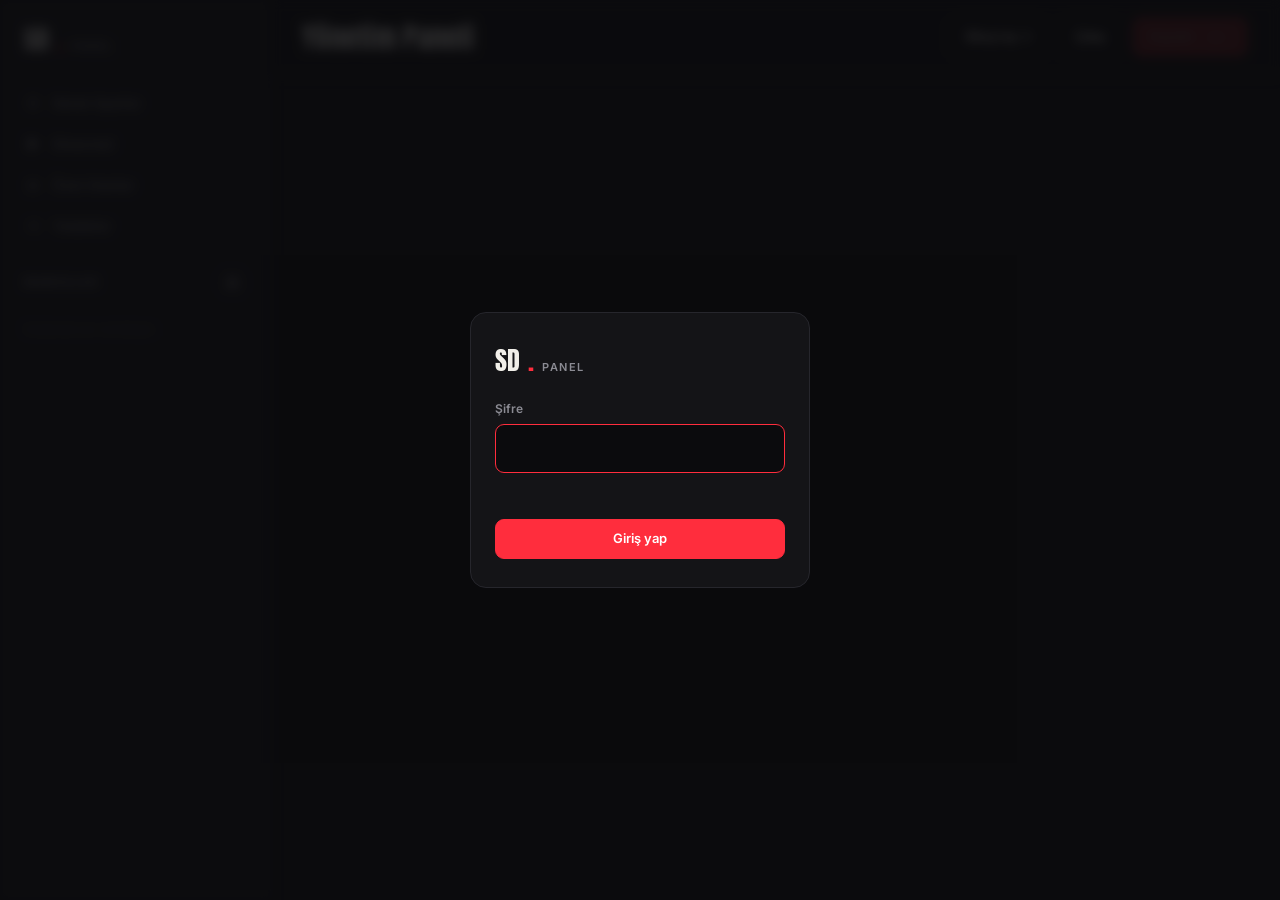
<file: admin/index.html>
<!doctype html>
<html lang="tr">
<head>
  <meta charset="utf-8" />
  <meta name="viewport" content="width=device-width, initial-scale=1" />
  <title>Yönetim Paneli — Portfolyo</title>
  <link rel="preconnect" href="https://fonts.googleapis.com" />
  <link rel="preconnect" href="https://fonts.gstatic.com" crossorigin />
  <link href="https://fonts.googleapis.com/css2?family=Anton&family=Inter:wght@400;500;600;700&display=swap" rel="stylesheet" />
  <link rel="stylesheet" href="/admin/admin.css?v=5" />
</head>
<body>
  <aside class="side">
    <div class="side__brand">SD<i>.</i> <span>Panel</span></div>
    <nav class="side__nav">
      <button data-view="settings"><span>⚙</span> Genel Ayarlar</button>
      <button data-view="showreel"><span>▶</span> Showreel</button>
      <button data-view="fields"><span>⊞</span> Özel Alanlar</button>
      <button data-view="backups"><span>⟲</span> Yedekler</button>
    </nav>
    <div class="side__head">
      <span>Markalar</span>
      <button class="icon-btn" id="addBrand" title="Yeni marka ekle">＋</button>
    </div>
    <ul class="brand-list" id="brandList"></ul>
    <p class="side__hint">Sıralamak için sürükleyin</p>
  </aside>

  <div class="main">
    <header class="top">
      <h1 id="viewTitle">Yönetim Paneli</h1>
      <div class="top__actions">
        <span class="status" id="status"></span>
        <a class="btn btn--ghost" href="/" target="_blank">Siteyi aç ↗</a>
        <button class="btn btn--ghost" id="logoutBtn" title="Çıkış yap">Çıkış</button>
        <button class="btn btn--primary" id="saveBtn" disabled>Kaydet <kbd>⌘S</kbd></button>
      </div>
    </header>
    <section class="view" id="view"></section>
  </div>

  <div class="toast" id="toast"></div>
  <dialog class="dialog" id="dialog">
    <form method="dialog">
      <p id="dialogText"></p>
      <div class="dialog__actions">
        <button value="cancel" class="btn btn--ghost">Vazgeç</button>
        <button value="ok" class="btn btn--danger" id="dialogOk">Sil</button>
      </div>
    </form>
  </dialog>

  <script src="/admin/static-backend.js?v=2"></script>
  <script src="/admin/admin.js?v=7"></script>
</body>
</html>
</file>
<file: admin/admin.css>
:root {
  --bg: #0b0b0d; --panel: #141417; --panel2: #1b1b1f; --line: #26262c; --fg: #f1efe9; --mute: #8b8b93;
  --red: #ff2d3d; --ok: #2dd36f; --warn: #ffb800; --radius: 12px;
  --display: "Anton", Impact, sans-serif; --body: "Inter", system-ui, sans-serif;
}
* { box-sizing: border-box; margin: 0; padding: 0; }
body { background: var(--bg); color: var(--fg); font: 14px/1.5 var(--body); display: grid; grid-template-columns: 270px 1fr; min-height: 100vh; }
button, input, textarea, select { font: inherit; color: inherit; }
button { cursor: pointer; background: none; border: 0; }
a { color: inherit; text-decoration: none; }

/* Sidebar */
.side { background: var(--panel); border-right: 1px solid var(--line); padding: 20px 14px; display: flex; flex-direction: column; gap: 6px; position: sticky; top: 0; height: 100vh; overflow-y: auto; }
.side__brand { font-family: var(--display); font-size: 26px; padding: 0 10px 18px; display: flex; align-items: baseline; gap: 8px; }
.side__brand i { color: var(--red); font-style: normal; }
.side__brand span { font: 600 11px var(--body); letter-spacing: .14em; text-transform: uppercase; color: var(--mute); }
.side__nav { display: flex; flex-direction: column; gap: 2px; }
.side__nav button, .brand-list li { display: flex; align-items: center; gap: 10px; padding: 9px 10px; border-radius: 8px; text-align: left; color: var(--mute); font-weight: 500; }
.side__nav button span { width: 18px; text-align: center; }
.side__nav button:hover, .brand-list li:hover { background: var(--panel2); color: var(--fg); }
.side__nav button.active, .brand-list li.active { background: var(--panel2); color: var(--fg); box-shadow: inset 2px 0 0 var(--red); }
.side__head { display: flex; justify-content: space-between; align-items: center; padding: 18px 10px 6px; font-size: 11px; font-weight: 700; letter-spacing: .14em; text-transform: uppercase; color: var(--mute); }
.brand-list { list-style: none; display: flex; flex-direction: column; gap: 2px; }
.brand-list li { cursor: pointer; user-select: none; }
.brand-list li .sw { width: 10px; height: 10px; border-radius: 50%; flex: none; }
.brand-list li .nm { flex: 1; overflow: hidden; text-overflow: ellipsis; white-space: nowrap; }
.brand-list li .ct { font-size: 11px; color: var(--mute); }
.brand-list li.hidden .nm { text-decoration: line-through; opacity: .5; }
.brand-list li.drag-over { box-shadow: inset 0 2px 0 var(--red); }
.side__hint { font-size: 11px; color: #55555c; padding: 8px 10px; }
.icon-btn { width: 26px; height: 26px; border-radius: 7px; background: var(--panel2); color: var(--fg); font-size: 16px; line-height: 1; }
.icon-btn:hover { background: var(--red); }

/* Top */
.main { min-width: 0; }
.top { position: sticky; top: 0; z-index: 5; display: flex; justify-content: space-between; align-items: center; gap: 16px; padding: 16px 32px; background: #0b0b0dee; backdrop-filter: blur(8px); border-bottom: 1px solid var(--line); }
.top h1 { font-family: var(--display); font-weight: 400; font-size: 28px; letter-spacing: .01em; }
.top__actions { display: flex; align-items: center; gap: 10px; }
.status { font-size: 12px; color: var(--mute); }
.status.dirty { color: var(--warn); }
.status.saved { color: var(--ok); }
.btn { display: inline-flex; align-items: center; gap: 8px; padding: 9px 16px; border-radius: 9px; font-weight: 600; font-size: 13px; border: 1px solid var(--line); background: var(--panel2); }
.btn:hover { border-color: #3a3a42; }
.btn--primary { background: var(--red); border-color: var(--red); color: #fff; }
.btn--primary:disabled { opacity: .4; cursor: default; }
.btn--ghost { background: transparent; }
.btn--danger { background: transparent; color: var(--red); border-color: #ff2d3d55; }
.btn--danger:hover { background: var(--red); color: #fff; }
.btn--sm { padding: 6px 11px; font-size: 12px; }
kbd { font: 600 10px var(--body); opacity: .7; border: 1px solid #ffffff55; padding: 1px 5px; border-radius: 4px; }

/* View */
.view { padding: 28px 32px 80px; max-width: 1100px; }
.card { background: var(--panel); border: 1px solid var(--line); border-radius: var(--radius); padding: 22px; margin-bottom: 18px; }
.card__head { display: flex; justify-content: space-between; align-items: center; gap: 12px; margin-bottom: 16px; }
.card h2 { font-size: 15px; font-weight: 700; }
.card h2 small { font-weight: 500; color: var(--mute); margin-left: 6px; }
.card p.desc { color: var(--mute); font-size: 13px; margin: -8px 0 16px; }
.grid { display: grid; grid-template-columns: repeat(2, 1fr); gap: 14px 18px; }
.grid .full { grid-column: 1 / -1; }
.field { display: flex; flex-direction: column; gap: 6px; }
.field > span { font-size: 12px; font-weight: 600; color: var(--mute); }
.field > span em { font-style: normal; font-weight: 400; color: #5f5f67; }
input[type=text], input[type=password], input[type=url], input[type=email], input[type=tel], input[type=number], input[type=date], textarea, select {
  width: 100%; background: var(--bg); border: 1px solid var(--line); border-radius: 9px; padding: 10px 12px; outline: none; transition: border-color .15s;
}
input:focus, textarea:focus, select:focus { border-color: var(--red); }
textarea { resize: vertical; min-height: 90px; }
.color { display: flex; gap: 8px; align-items: center; }
.color input[type=color] { width: 44px; height: 40px; border: 1px solid var(--line); border-radius: 9px; background: var(--bg); padding: 3px; cursor: pointer; }
.swatches { display: flex; gap: 6px; flex-wrap: wrap; }
.swatches button { width: 22px; height: 22px; border-radius: 50%; border: 2px solid transparent; }
.swatches button:hover { border-color: #fff; }
.switch { display: inline-flex; align-items: center; gap: 10px; cursor: pointer; font-weight: 500; }
.switch input { appearance: none; width: 38px; height: 22px; border-radius: 99px; background: #333; position: relative; cursor: pointer; transition: background .2s; flex: none; }
.switch input::after { content: ""; position: absolute; width: 16px; height: 16px; border-radius: 50%; background: #fff; top: 3px; left: 3px; transition: left .2s; }
.switch input:checked { background: var(--ok); }
.switch input:checked::after { left: 19px; }

/* Media lists */
.adder { display: flex; gap: 10px; margin-bottom: 16px; }
.adder textarea { min-height: 44px; height: 44px; }
.media { display: grid; gap: 12px; }
.media--yt { grid-template-columns: repeat(auto-fill, minmax(190px, 1fr)); }
.media--reel { grid-template-columns: repeat(auto-fill, minmax(120px, 1fr)); }
.item { position: relative; border-radius: 10px; overflow: hidden; background: var(--panel2); border: 1px solid var(--line); cursor: grab; }
.item.dragging { opacity: .35; }
.item.drag-over { outline: 2px solid var(--red); }
.item img { width: 100%; aspect-ratio: 16/9; object-fit: cover; display: block; pointer-events: none; }
.item--reel { aspect-ratio: 9/16; display: flex; flex-direction: column; justify-content: space-between; padding: 10px; background: linear-gradient(160deg, #24242a, #121215); }
.item--reel .no { font-family: var(--display); font-size: 30px; line-height: 1; color: #ffffff33; }
.item--reel .id { font-size: 11px; font-family: ui-monospace, monospace; word-break: break-all; color: var(--mute); }
.item--reel .ig { font-size: 11px; font-weight: 600; color: var(--fg); }
.item--reel .ig:hover { color: var(--red); }
.item .bar { display: flex; justify-content: space-between; align-items: center; padding: 6px 8px; font-size: 11px; color: var(--mute); font-family: ui-monospace, monospace; }
.item .x { position: absolute; top: 6px; right: 6px; width: 24px; height: 24px; border-radius: 50%; background: #000a; color: #fff; font-size: 12px; opacity: 0; transition: opacity .15s; }
.item:hover .x { opacity: 1; }
.item .x:hover { background: var(--red); }
.item .pos { position: absolute; top: 6px; left: 6px; font: 700 10px var(--body); background: #000a; padding: 2px 7px; border-radius: 99px; }
.empty { color: var(--mute); font-size: 13px; padding: 26px; text-align: center; border: 1px dashed var(--line); border-radius: 10px; }

/* Fields table */
.rows { display: flex; flex-direction: column; gap: 10px; }
.row { display: grid; grid-template-columns: 22px 1.2fr 1fr 150px auto auto; gap: 10px; align-items: center; background: var(--panel2); border: 1px solid var(--line); border-radius: 10px; padding: 10px 12px; }
.row .handle { cursor: grab; color: var(--mute); text-align: center; }
.row.drag-over { outline: 2px solid var(--red); }
.row code { font-size: 11px; color: var(--mute); }

.danger-zone { border-color: #ff2d3d44; }
.backups li { display: flex; justify-content: space-between; align-items: center; padding: 10px 0; border-bottom: 1px solid var(--line); list-style: none; }

/* Toast + dialog */
.toast { position: fixed; bottom: 24px; left: 50%; transform: translate(-50%, 30px); opacity: 0; background: var(--fg); color: #000; font-weight: 600; padding: 12px 20px; border-radius: 10px; transition: all .3s; pointer-events: none; z-index: 20; }
.toast.show { opacity: 1; transform: translate(-50%, 0); }
.toast.err { background: var(--red); color: #fff; }
.dialog { margin: auto; background: var(--panel); color: var(--fg); border: 1px solid var(--line); border-radius: 14px; padding: 24px; width: min(420px, 92vw); }
.dialog::backdrop { background: #000b; }
.dialog p { margin-bottom: 20px; }
.dialog__actions { display: flex; justify-content: flex-end; gap: 10px; }

@media (max-width: 860px) {
  body { grid-template-columns: 1fr; }
  .side { position: static; height: auto; }
  .grid { grid-template-columns: 1fr; }
  .row { grid-template-columns: 1fr 1fr; }
  .view, .top { padding-left: 16px; padding-right: 16px; }
}
.row--clip { grid-template-columns: 22px 120px 1.3fr 1fr 110px auto; }
.clip__thumb { width: 120px; aspect-ratio: 16/9; object-fit: cover; border-radius: 6px; display: block; }
@media (max-width: 860px) { .row--clip { grid-template-columns: 1fr 1fr; } }
.row--stat { grid-template-columns: 1.3fr 1fr 110px 1.4fr auto; }
.icon-btn:disabled { opacity: .3; cursor: default; background: var(--panel2); }
@media (max-width: 860px) { .row--stat { grid-template-columns: 1fr 1fr; } }
.logo-up { display: flex; align-items: center; gap: 12px; }
.logo-up__prev { width: 72px; height: 72px; border-radius: 50%; background: #fff; display: grid; place-items: center; overflow: hidden; border: 1px solid var(--line); }
.logo-up__prev img { width: 78%; height: 78%; object-fit: contain; }
.logo-up__prev i { font-size: 10px; color: #777; font-style: normal; }
.sr-prev { margin-bottom: 16px; border: 1px solid var(--line); border-radius: 10px; overflow: hidden; background: #000; max-width: 640px; }
.sr-prev__frame { aspect-ratio: 16/9; }
.sr-prev__frame iframe { width: 100%; height: 100%; border: 0; display: block; }
.sr-prev__bar { display: flex; justify-content: space-between; align-items: center; padding: 8px 12px; background: var(--panel2); font-size: 12px; color: var(--mute); }

/* Giriş ekranı */
body.locked > .side, body.locked > .main { filter: blur(6px); pointer-events: none; user-select: none; }
.login { position: fixed; inset: 0; z-index: 50; display: grid; place-items: center; background: #0b0b0dd9; padding: 16px; }
.login__box { width: min(340px, 100%); background: var(--panel); border: 1px solid var(--line); border-radius: 16px; padding: 28px 24px; display: flex; flex-direction: column; gap: 14px; }
.login__box .side__brand { padding: 0 0 6px; }
.login__box input { font-size: 18px; letter-spacing: .3em; text-align: center; }
.login__err { color: var(--red); font-size: 13px; min-height: 18px; }
.login__box .btn { justify-content: center; }
.logo-up { flex-wrap: wrap; }
.logo-up__prev.is-cover img { width: 100%; height: 100%; object-fit: cover; }
.webnote { margin: 16px 32px 0; padding: 12px 16px; border: 1px solid #ffb80055; background: #ffb80012; border-radius: 10px; font-size: 13px; color: var(--fg); max-width: 1036px; }
.webnote b { color: var(--warn); margin-right: 6px; }
.webnote code { background: #0006; padding: 1px 6px; border-radius: 4px; }
.webnote em { color: var(--warn); font-style: normal; }
@media (max-width: 860px) { .webnote { margin: 12px 16px 0; } }
</file>
